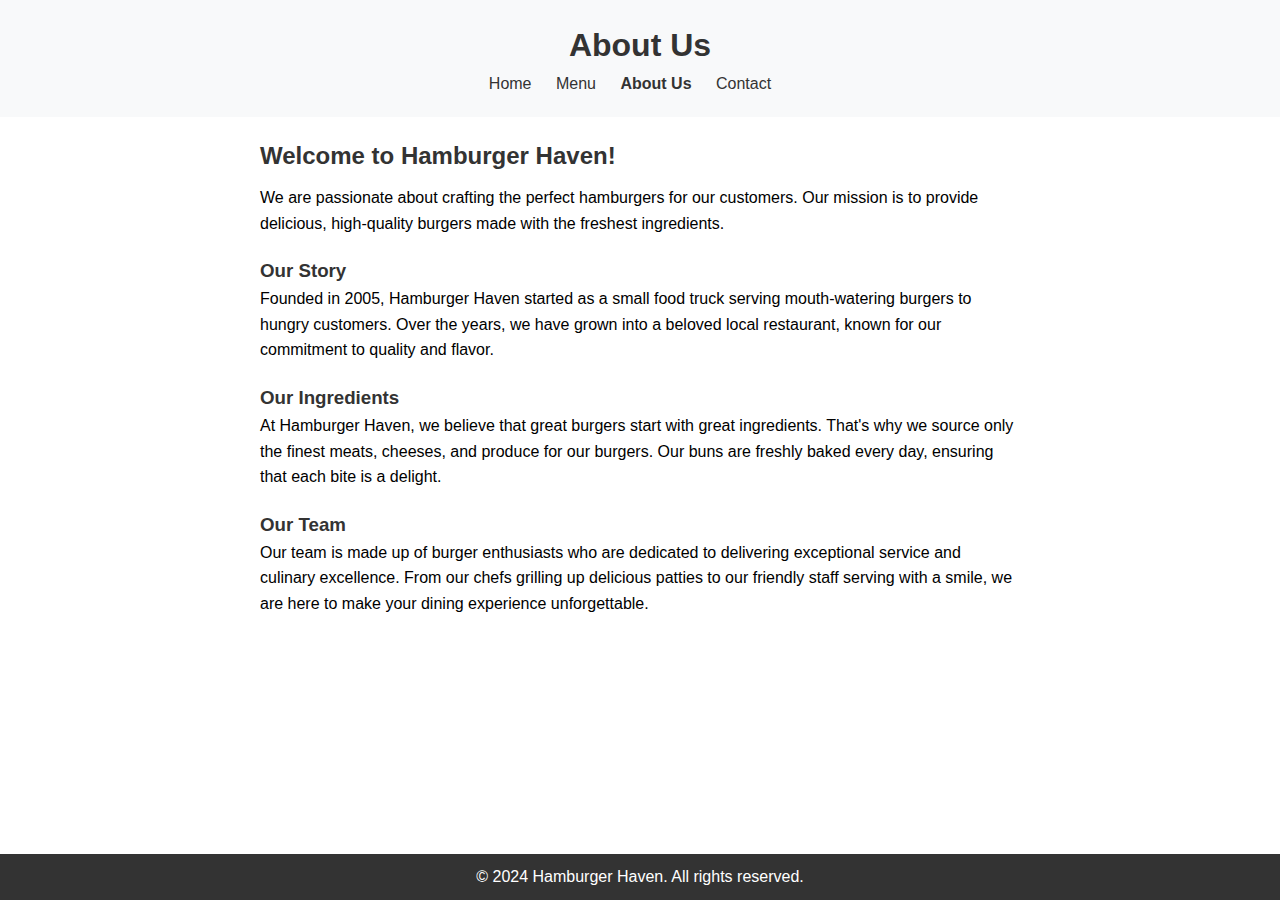
<file: aboutus.html>
<!DOCTYPE html>
<html lang="en">
<head>
    <meta charset="UTF-8">
    <meta name="viewport" content="width=device-width, initial-scale=1.0">
    <title>About Us - Hamburger Haven</title>
    <link rel="stylesheet" href="./css/aboutus.css">
</head>
<body>
    <header>
        <h1>About Us</h1>
        <nav>
            <ul>
                <li><a href="index.html">Home</a></li>
                <li><a href="menu.html">Menu</a></li>
                <li><a href="about.html" class="active">About Us</a></li>
                <li><a href="contact.html">Contact</a></li>
            </ul>
        </nav>
    </header>
    
    <div class="content">
        <h2>Welcome to Hamburger Haven!</h2>
        <p>We are passionate about crafting the perfect hamburgers for our customers. Our mission is to provide delicious, high-quality burgers made with the freshest ingredients.</p>
        
        <h3>Our Story</h3>
        <p>Founded in 2005, Hamburger Haven started as a small food truck serving mouth-watering burgers to hungry customers. Over the years, we have grown into a beloved local restaurant, known for our commitment to quality and flavor.</p>
        
        <h3>Our Ingredients</h3>
        <p>At Hamburger Haven, we believe that great burgers start with great ingredients. That's why we source only the finest meats, cheeses, and produce for our burgers. Our buns are freshly baked every day, ensuring that each bite is a delight.</p>
        
        <h3>Our Team</h3>
        <p>Our team is made up of burger enthusiasts who are dedicated to delivering exceptional service and culinary excellence. From our chefs grilling up delicious patties to our friendly staff serving with a smile, we are here to make your dining experience unforgettable.</p>
    </div>

    <footer>
        <p>&copy; 2024 Hamburger Haven. All rights reserved.</p>
    </footer>
</body>
</file>
<file: css/aboutus.css>
* {
    margin: 0;
    padding: 0;
    box-sizing: border-box;   

}

body {
    font-family: Arial, sans-serif;
    line-height: 1.6;
}

header {
    background-color: #f8f9fa;
    padding: 20px 0;
    text-align: center;
}

header h1 {
    color: #333;
}

nav ul {
    list-style-type: none;
}

nav ul li {
    display: inline;
    margin-right: 20px;
}

nav ul li a {
    text-decoration: none;
    color: #333;
}

nav ul li a.active {
    font-weight: bold;
}

.content {
    max-width: 800px;
    margin: 20px auto;
    padding: 0 20px;
}

h2 {
    color: #333;
    margin-bottom: 10px;
}

h3 {
    color: #333;
    margin-top: 20px;
}

footer {
    background-color: #333;
    color: #fff;
    text-align: center;
    padding: 10px 0;
    position: fixed;
    bottom: 0;
    width: 100%;
}
</file>
